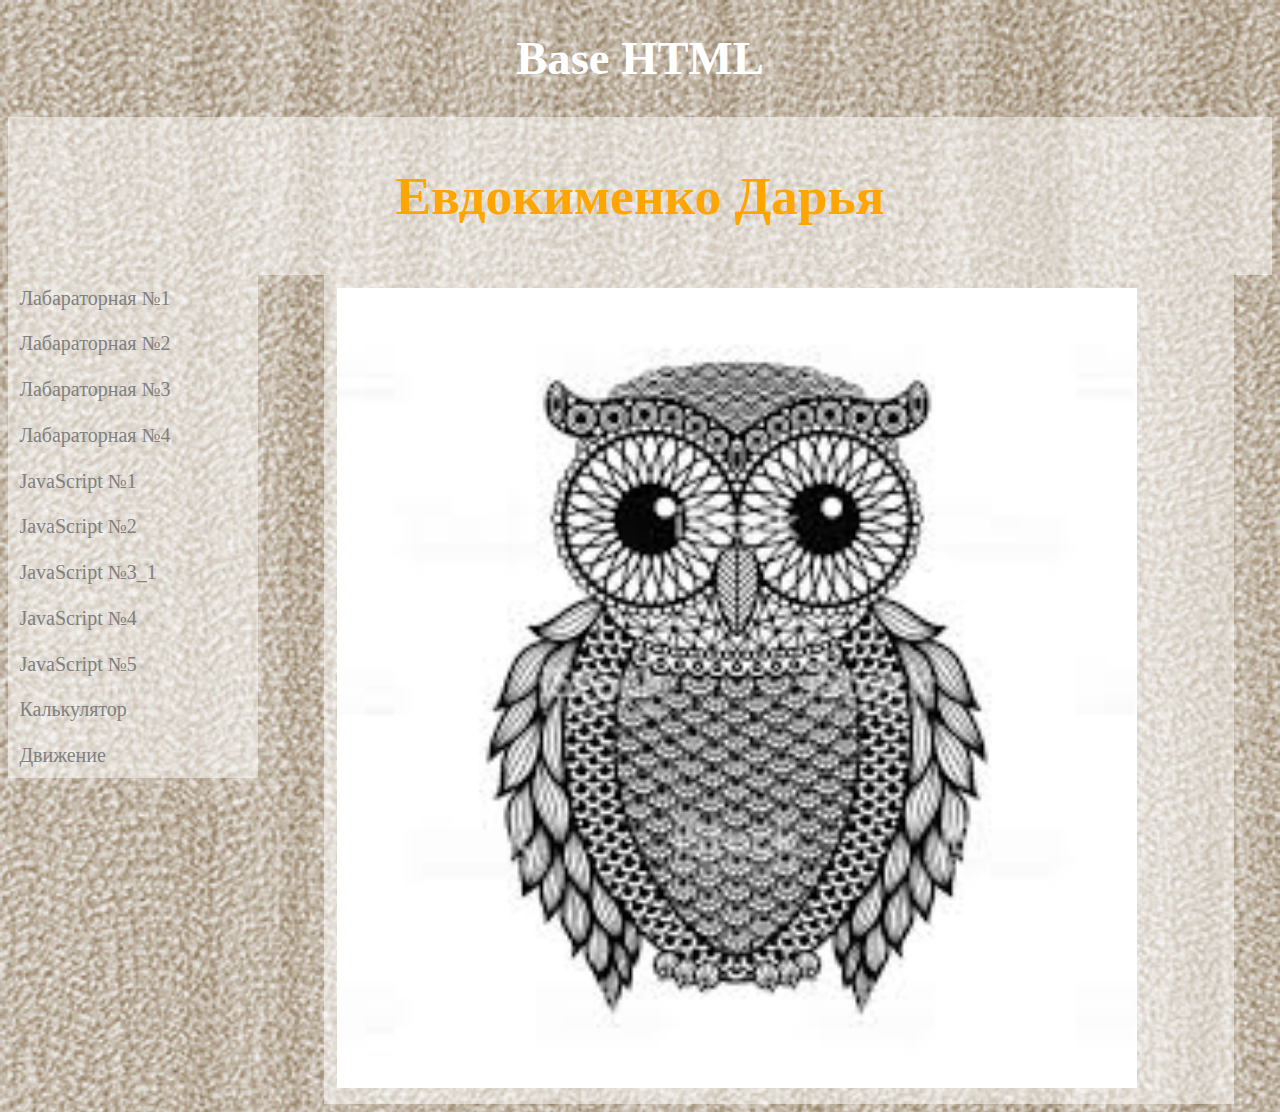
<file: index.html>
<!DOCTYPE html> 
<html>
	<head>
		<link rel="stylesheet" href="styles.css" />
		<meta charset="UTF-8" />
		<title>Сайт</title>
	</head>
	<body>
	<h1>Base HTML</h1>
    <div class="header"><h1>Евдокименко Дарья</h1></div>	
    <div class="navig">
         <div class="nav" >
     <a href="lab1.html">
            Лабараторная №1
        </a>
        </div>
        <div class="nav">
            <a href="lab2.html">
               Лабараторная №2  
            </a>
           
        </div>
        <div class="nav">
            <a href="lab3.html">
            Лабараторная №3
        </a>
        </div>
        <div class="nav">
            <a href="Lab2(3).html">
            Лабараторная №4
        </a>
        </div>
<div class="nav">
            <a href="lb1.html">
           JavaScript №1
        </a>
        </div>

<div class="nav">
            <a href="lb2.html">
           JavaScript №2
        </a>
        </div>
	   
<div class="nav">
            <a href="operation.html"> 
	    JavaScript №3_1
	</a>
	</div>
	    
	   <div class="nav">
            <a href="lab4.html"> 
	    JavaScript №4
	</a>
	</div>
        
	    <div class="nav">
            <a href="lab5.html"> 
	    JavaScript №5
	</a>
	</div>   
	     <div class="nav">
            <a href="Calc.html"> 
	   Калькулятор
	</a>
	</div>
        
	    <div class="nav">
            <a href="движение.html"> 
	    Движение
	</a>
	</div>   


        
    </div>
    

<div class="content">
        <img src="images.jpg" width="800" >
    </div>
	</body>
</html>
</file>
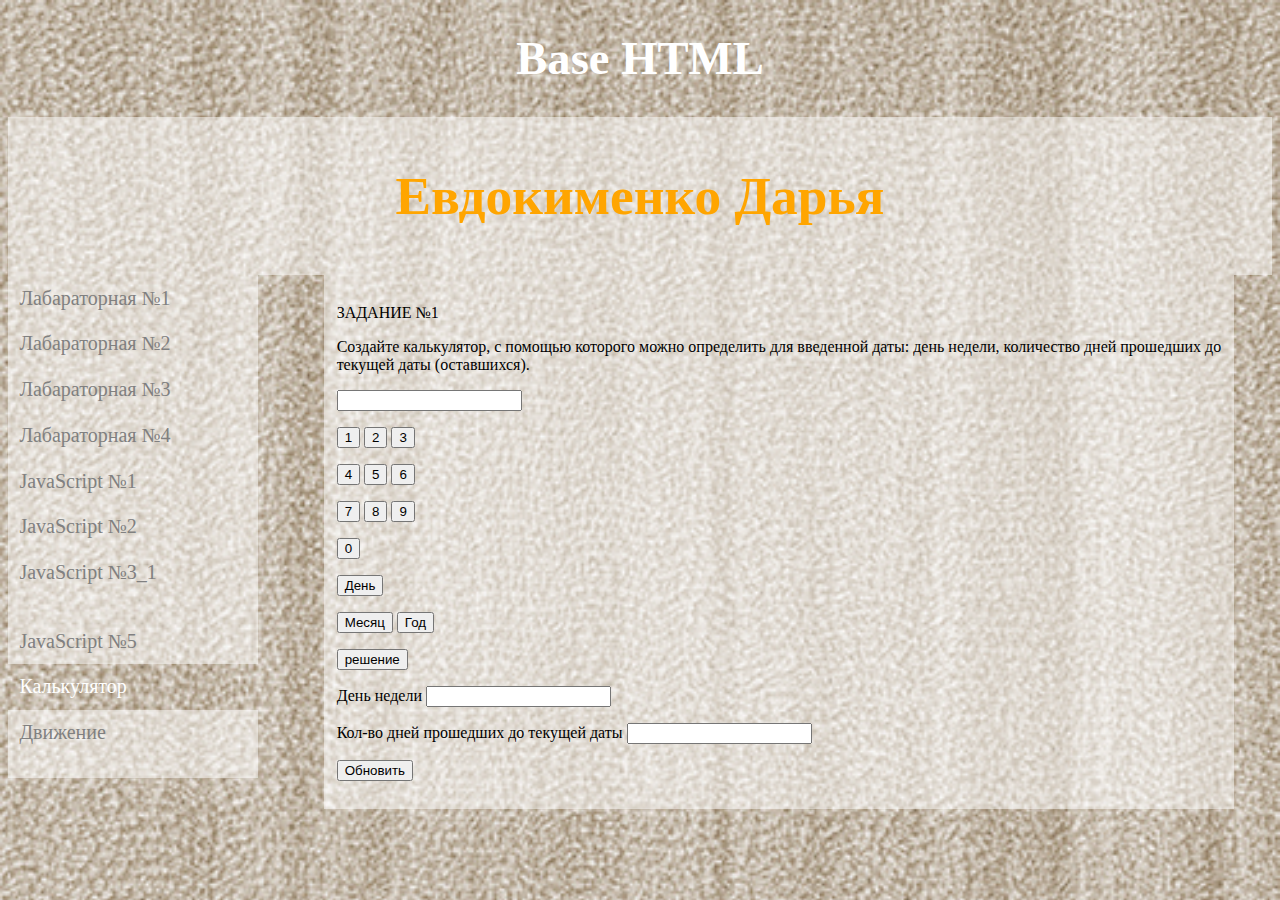
<file: Calc.html>
<!DOCTYPE html> 
<html>
	<head>
		<link rel="stylesheet" href="styles.css" />
		<meta charset="UTF-8" />
<script src="calc.js">
</script>
		<title>Сайт</title>
	</head>
	<body>
	<h1>Base HTML</h1>
    <div class="header"><h1>Евдокименко Дарья</h1></div>	
    <div class="navig">
       <div class="nav" >
     <a href="lab1.html">
            Лабараторная №1
        </a>
        </div>
        <div class="nav">
            <a href="lab2.html">
               Лабараторная №2  
            </a>
           
        </div>
        <div class="nav">
            <a href="lab3.html">
            Лабараторная №3
        </a>
        </div>
        <div class="nav">
            <a href="lab4.html">
            Лабараторная №4
        </a>
        </div>
<div class="nav">
            <a href="lb1.html">
           JavaScript №1
        </a>
        </div>

<div class="nav">
            <a href="lb2.html">
           JavaScript №2
        </a>
        </div>
	   
<div class="nav">
            <a href="operation.html"> 
	    JavaScript №3_1
	</a>
	</div>
        
 <div class="nav">
            <a href="lab4.html"
	    JavaScript №4
	</a>
	</div>
        
	    <div class="nav">
            <a href="lab5.html"> 
	    JavaScript №5
	</a>
	</div>
		    <div class="nav" style="background-color: rgba(255,255,255,0);
    color: white;">
	   Калькулятор
	</a>
	</div>
        
	    <div class="nav">
            <a href="движение.html"> 
	    Движение
	</a>
	</div>   

     <div class="nav">
            <a href="modul.html"></a>
          
  
    </div>
    </div>



   <div class="content">


<div>
<form action="">
					<p>ЗАДАНИЕ №1</p>
					<p>Создайте калькулятор, с помощью которого можно определить для введенной даты: день недели, количество дней прошедших до текущей даты (оставшихся).</p>
					<p><input id="tx1" type="text" value=""></p>
   					<p><input name="calc" type="button" value="1" onclick="f(1)"> 
					   <input name="calc" type="button" value="2" onclick="f(2)">
				           <input name="calc" type="button" value="3" onclick="f(3)"></p>
   					<p><input name="calc" type="button" value="4" onclick="f(4)">
					   <input name="calc" type="button" value="5" onclick="f(5)">
				           <input name="calc" type="button" value="6" onclick="f(6)"></p>
					<p><input name="calc" type="button" value="7" onclick="f(7)">
					   <input name="calc" type="button" value="8" onclick="f(8)">
					   <input name="calc" type="button" value="9" onclick="f(9)"></p>
					<p><input name="calc" type="button" value="0" onclick="f(0)"></p>
					 <p><input name="calc" type="button" value="День" onclick="f1()"></p>
					<p><input name="calc" type="button" value="Месяц" onclick="f2()">
					    <input name="calc" type="button" value="Год" onclick="f3()"></p>
					
					
					<p><input name="calc" type="button" value="решение" onclick="f4()"> </p>
					<p>День недели <input id="tx2" type="text" value=""></p>
					<p>Кол-во дней прошедших до текущей даты <input id="tx3" type="text" value=""></p>
					<p><input type="submit" value="Обновить"></p>
				</form>
</div>
	   </div>
</body> 
</html>
</file>
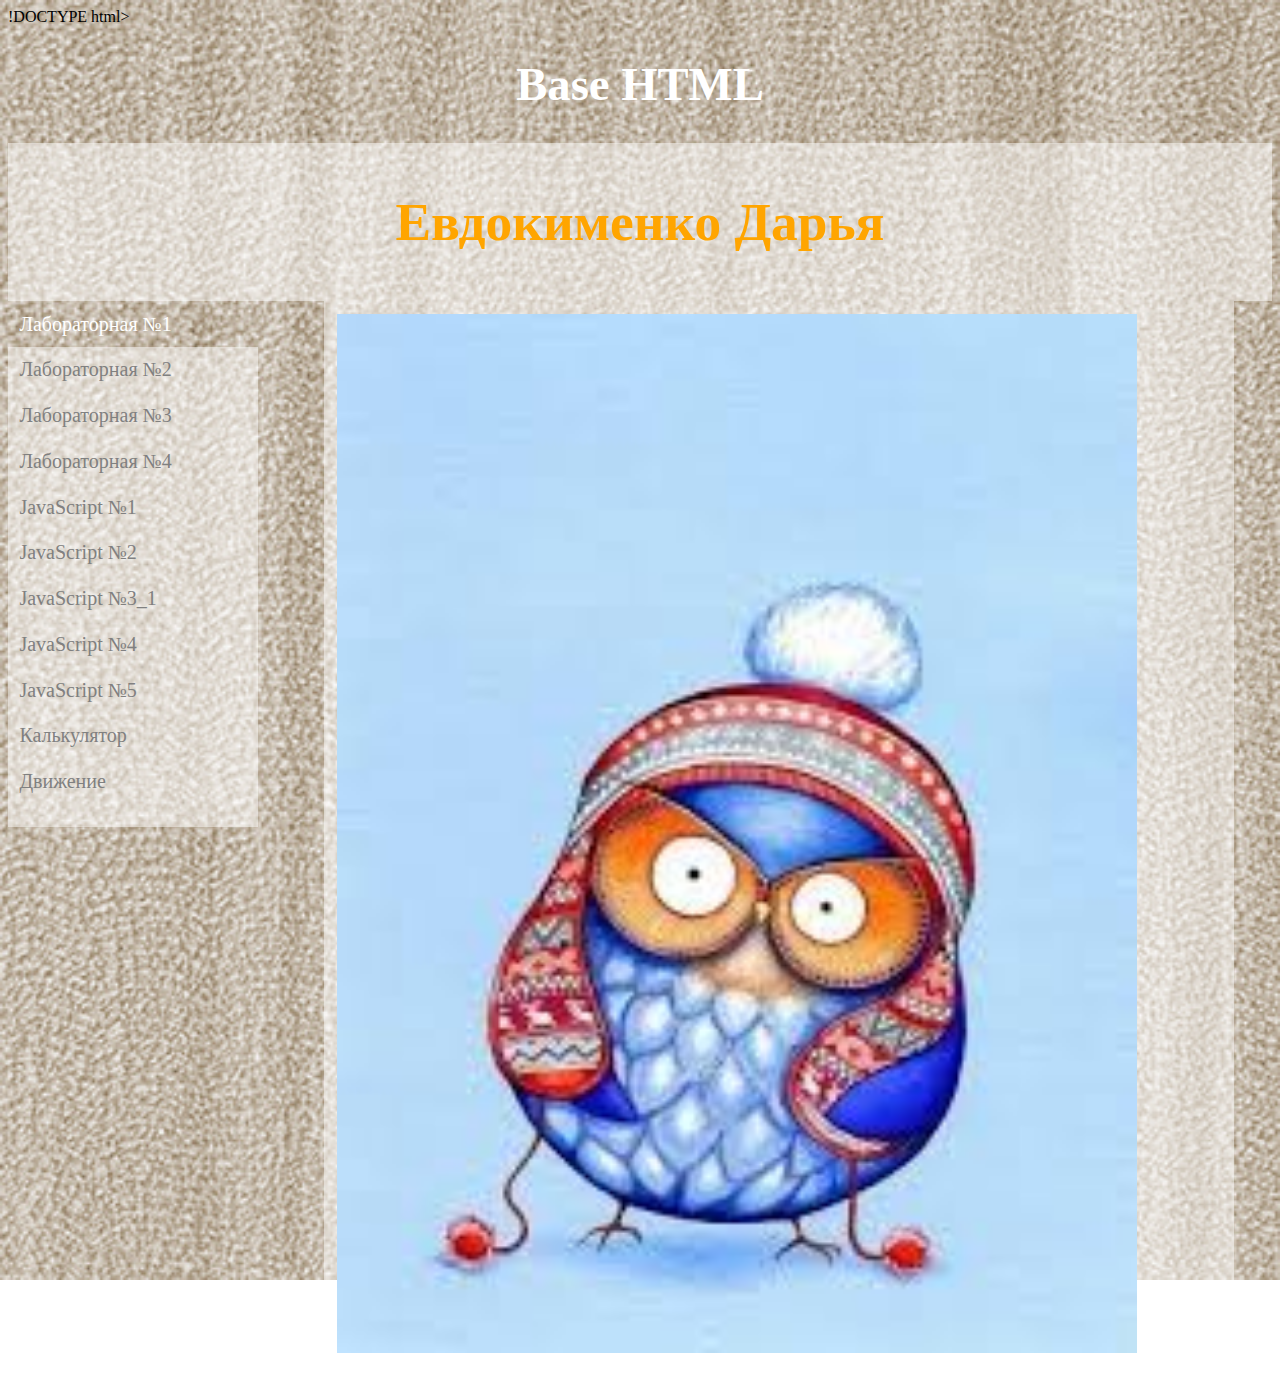
<file: lab1.html>
!DOCTYPE html> 
<html>
	<head>
		<link rel="stylesheet" href="styles.css" />
		<meta charset="UTF-8" />
		<title>Сайт</title>
	</head>
	<body>
	<h1>Base HTML</h1>
    <div class="header"><h1>Евдокименко Дарья</h1></div>	
    <div class="navig">
        <div class="nav" style="background-color: rgba(255,255,255,0);
    color: white;">
            Лабораторная №1
        </div>
        <div class="nav">
            <a href="lab2.html">
               Лабораторная №2  
            </a>
           
        </div>
        <div class="nav">
            <a href="lab3.html">
            Лабораторная №3
        </a>
        </div>
        <div class="nav">
            <a href="lab4.html">
            Лабораторная №4
        </a>
        </div>
<div class="nav">
            <a href="lb1.html">
           JavaScript №1
        </a>
        </div>

<div class="nav">
            <a href="lb2.html">
           JavaScript №2
        </a>
        </div>
	    
	    <div class="nav">
            <a href="operation.html"> 
	    JavaScript №3_1
	</a>
</div>
	     <div class="nav">
            <a href="lab4.html"> 
	    JavaScript №4
	</a>
	</div>
        
	    <div class="nav">
            <a href="lab5.html"> 
	    JavaScript №5
	</a>
	</div>
	       <div class="nav">
            <a href="Calc.html"> 
	   Калькулятор
	</a>
	</div>
        
	    <div class="nav">
            <a href="движение.html"> 
	    Движение
	</a>
	</div>   

        <div class="nav">
            <a href="modul.html">
          
        </a>
        </div>
    </div>
    <div class="content">
        <img src="Без названия.jpg" width="800" >
    </div>
	</body>
</html>
</file>
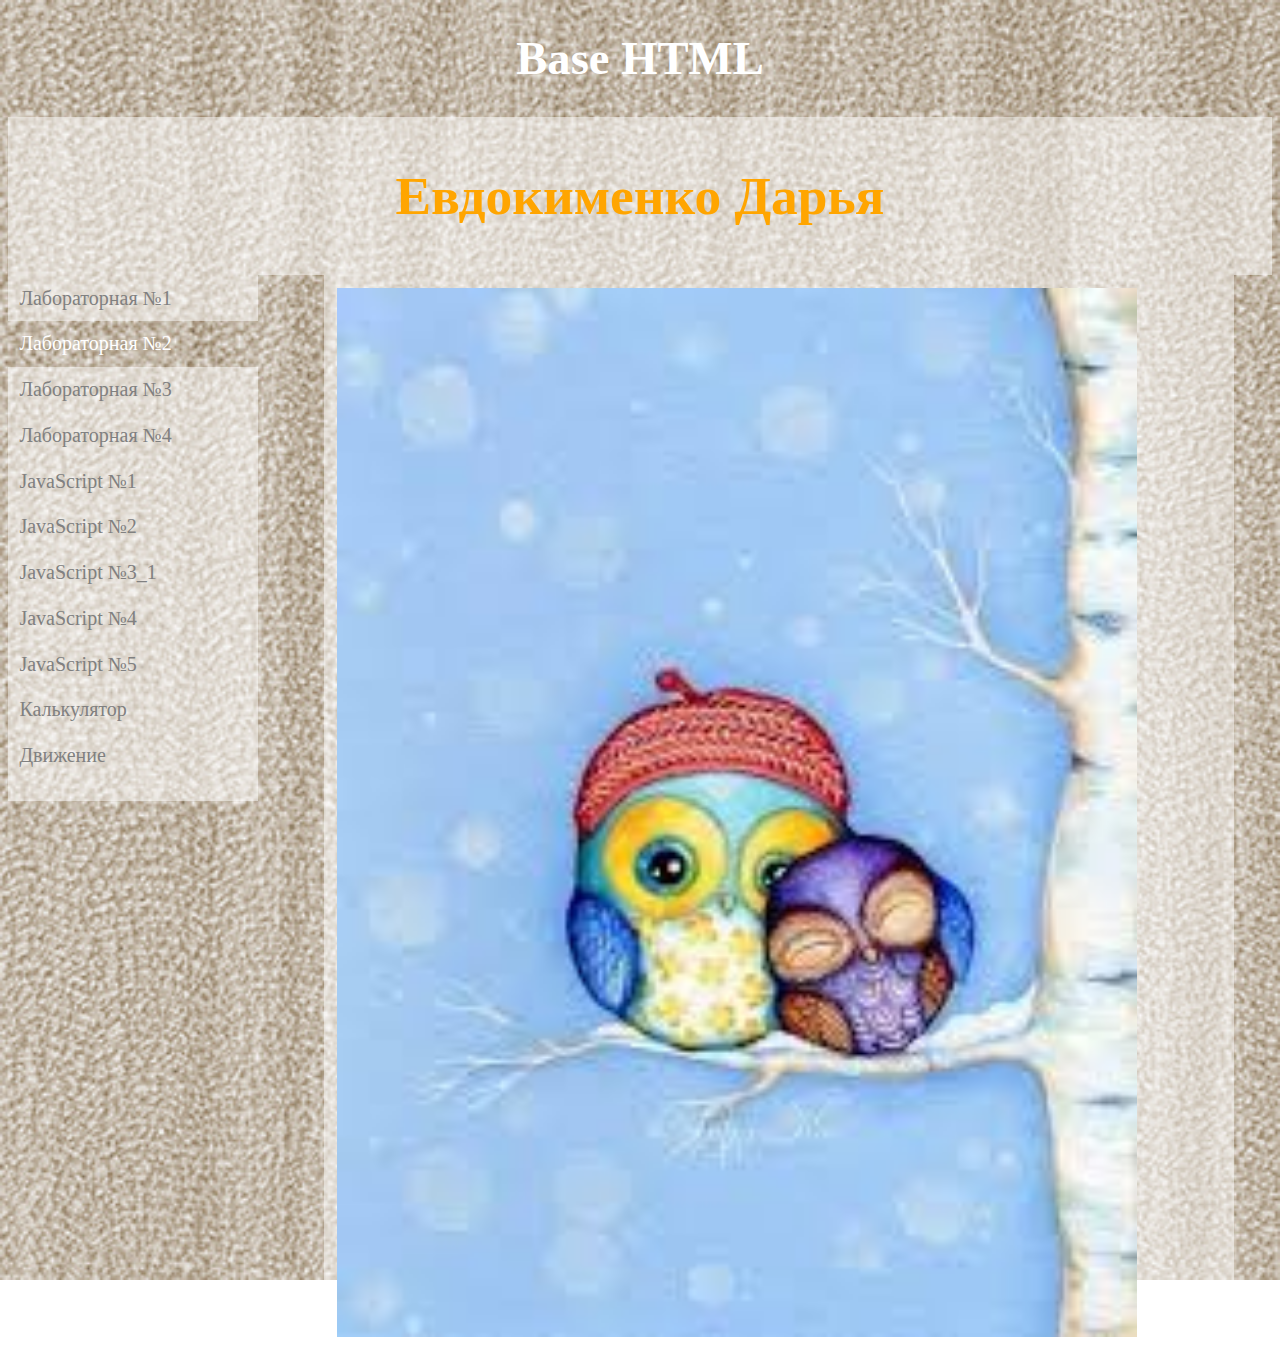
<file: lab2.html>
<!DOCTYPE html> 
<html>
	<head>
		<link rel="stylesheet" href="styles.css" />
		<meta charset="UTF-8" />
		<title>Сайт</title>
	</head>
	<body>
	<h1>Base HTML</h1>
    <div class="header"><h1>Евдокименко Дарья</h1></div>	
    <div class="navig">
        <div class="nav" >
     <a href="lab1.html">
            Лабораторная №1
        </a>
        </div>
        <div class="nav " style="background-color: rgba(255,255,255,0);
    color: white;">
           
               Лабораторная №2  
            
           
        </div>
        <div class="nav">
            <a href="lab3.html">
            Лабораторная №3
        </a>
        </div>
        <div class="nav">
            <a href="lab4.html">
            Лабораторная №4
        </a>
        </div>
<div class="nav">
            <a href="lb1.html">
           JavaScript №1
        </a>
        </div>

<div class="nav">
            <a href="lb2.html">
           JavaScript №2
        </a>
        </div>
	    <div class="nav">
            <a href="operation.html"> 
	    JavaScript №3_1
	</a>
</div>
	     <div class="nav">
            <a href="lab4.html"> 
	    JavaScript №4
	</a>
	</div>
        
	    <div class="nav">
            <a href="lab5.html"> 
	    JavaScript №5
	</a>
	</div>
	      <div class="nav">
            <a href="Calc.html"> 
	   Калькулятор
	</a>
	</div>
        
	    <div class="nav">
            <a href="движение.html"> 
	    Движение
	</a>
	</div>   

        <div class="nav">
            <a href="modul.html">
          
        </a>
        </div>
	    
    </div>
    <div class="content">
        <img src="images (1).jpg" width="800" >
    </div>
	</body>
</html>
</file>
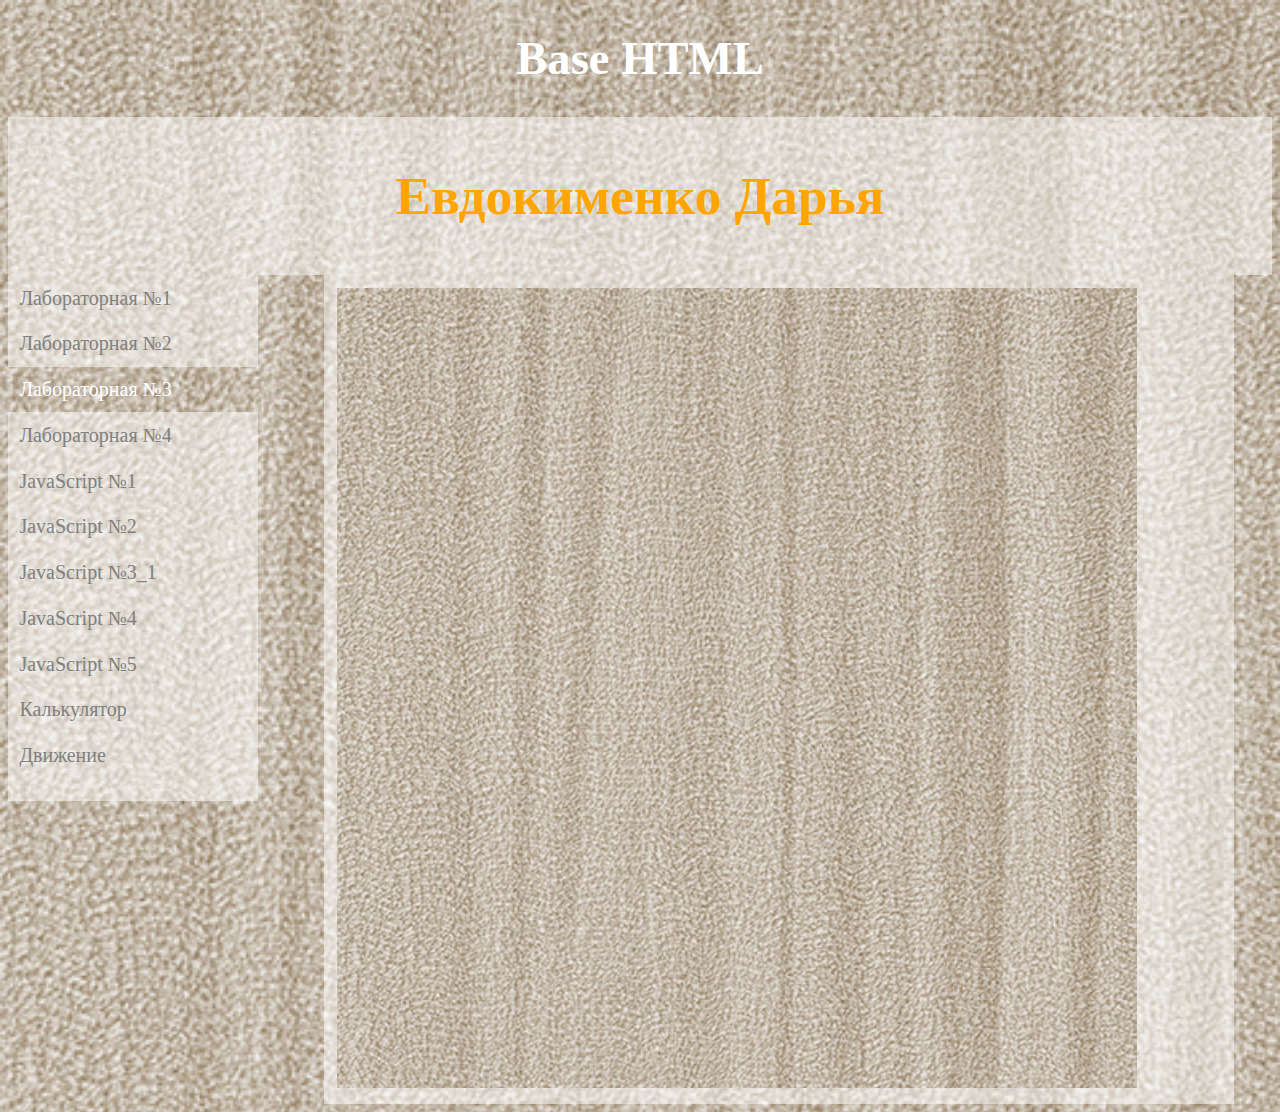
<file: lab3.html>
<!DOCTYPE html> 
<html>
	<head>
		<link rel="stylesheet" href="styles.css" />
		<meta charset="UTF-8" />
		<title>Сайт</title>
	</head>
	<body>
	<h1>Base HTML</h1>
    <div class="header"><h1>Евдокименко Дарья</h1></div>	
    <div class="navig">
         <div class="nav" >
     <a href="lab1.html">
            Лабораторная №1
        </a>
        </div>
        <div class="nav">
            <a href="lab2.html">
               Лабораторная №2  
            </a>
           
        </div>
        <div class="nav"  style="background-color: rgba(255,255,255,0);
    color: white;">
            
            Лабораторная №3
        
        </div>
        <div class="nav">
            <a href="lab4.html">
            Лабораторная №4
        </a>
        </div>
<div class="nav">
            <a href="lb1.html">
           JavaScript №1
        </a>
        </div>

<div class="nav">
            <a href="lb2.html">
           JavaScript №2
        </a>
        </div>
	    
	    <div class="nav">
            <a href="operation.html"> 
	    JavaScript №3_1
	</a>
</div>
	     <div class="nav">
            <a href="lab4.html"> 
	    JavaScript №4
	</a>
	</div>
        
	    <div class="nav">
            <a href="lab5.html"> 
	    JavaScript №5
	</a>
	</div>
	       <div class="nav">
            <a href="Calc.html"> 
	   Калькулятор
	</a>
	</div>
        
	    <div class="nav">
            <a href="движение.html"> 
	    Движение
	</a>
	</div>   

        <div class="nav">
            <a href="modul.html">
            
        </a>
        </div>
    </div>
    <div class="content">
        <img src="980d87a7d24f12b54e2bc5f6dcb524f7.jpg" width="800" >
    </div>
	</body>
</html>
</file>
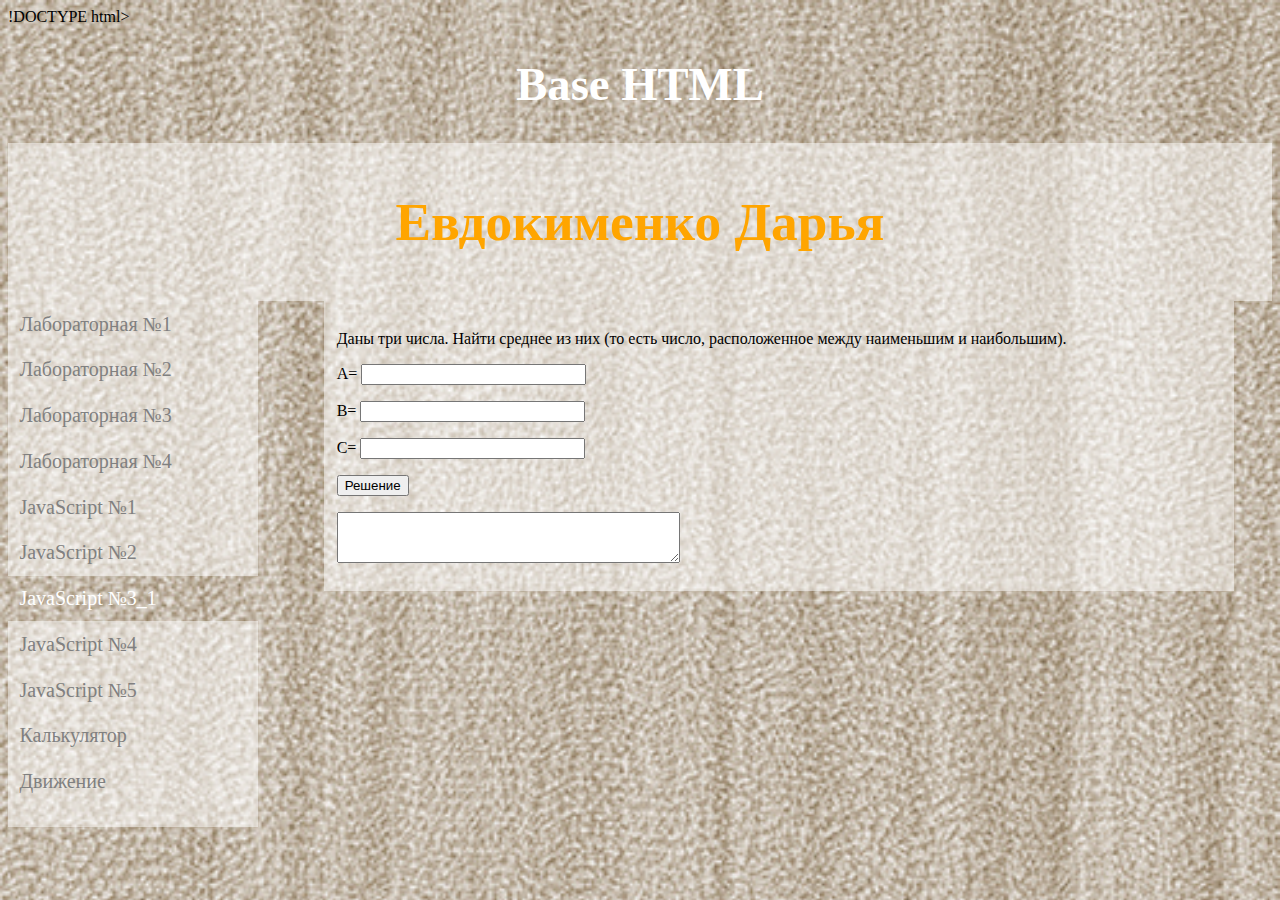
<file: lab3_1.html>
!DOCTYPE html> 
<html>
	<head>
		<link rel="stylesheet" href="styles.css" />
		<meta charset="UTF-8" />
		<script src="JavaScript3.1.js"></script>
		
	</head>
	<body>
	<h1>Base HTML</h1>
    <div class="header"><h1>Евдокименко Дарья</h1></div>	
    <div class="navig">
        <div class="nav">
		<a href="lab1.html">
            Лабораторная №1
        </div>
        <div class="nav">
            <a href="lab2.html">
               Лабораторная №2  
            </a>
           
        </div>
        <div class="nav">
            <a href="lab3.html">
            Лабораторная №3
        </a>
        </div>
        <div class="nav">
            <a href="lab4.html">
            Лабораторная №4
        </a>
        </div>
<div class="nav">
            <a href="lb1.html">
           JavaScript №1
        </a>
        </div>

<div class="nav">
            <a href="lb2.html">
           JavaScript №2
        </a>
        </div>
	    
	   <div class="nav" style="background-color: rgba(255,255,255,0);
    color: white;">
	    JavaScript №3_1
	</a>
</div>
	     <div class="nav">
            <a href="lab4.html"> 
	    JavaScript №4
	</a>
	</div>
        
	    <div class="nav">
            <a href="lab5.html"> 
	    JavaScript №5
	</a>
	</div>
	       <div class="nav">
            <a href="Calc.html"> 
	   Калькулятор
	</a>
	</div>
        
	    <div class="nav">
            <a href="движение.html"> 
	    Движение
	</a>
	</div>   

        <div class="nav">
            <a href="modul.html">
          
        </a>
        </div>
    </div>
<div class="content">
	<p>
	Даны три числа. Найти среднее из них (то есть число, расположенное
между наименьшим и наибольшим).
		</p>
<form>
<p>
A= <input id="tx1"
size="25" type="text">
</p>
<p>
B= <input id="tx2" 
size="25" type="text">
</p>
<p>
C= <input id="tx3"
size="25" type="text">
</p>
<p>
<input value="Решение"
onclick="f1()" type="button">
</p>
<p>
<textarea id="t4" name="comment" cols="40" rows="3"></textarea>
</p>
</form>
</body>
</html>
</file>
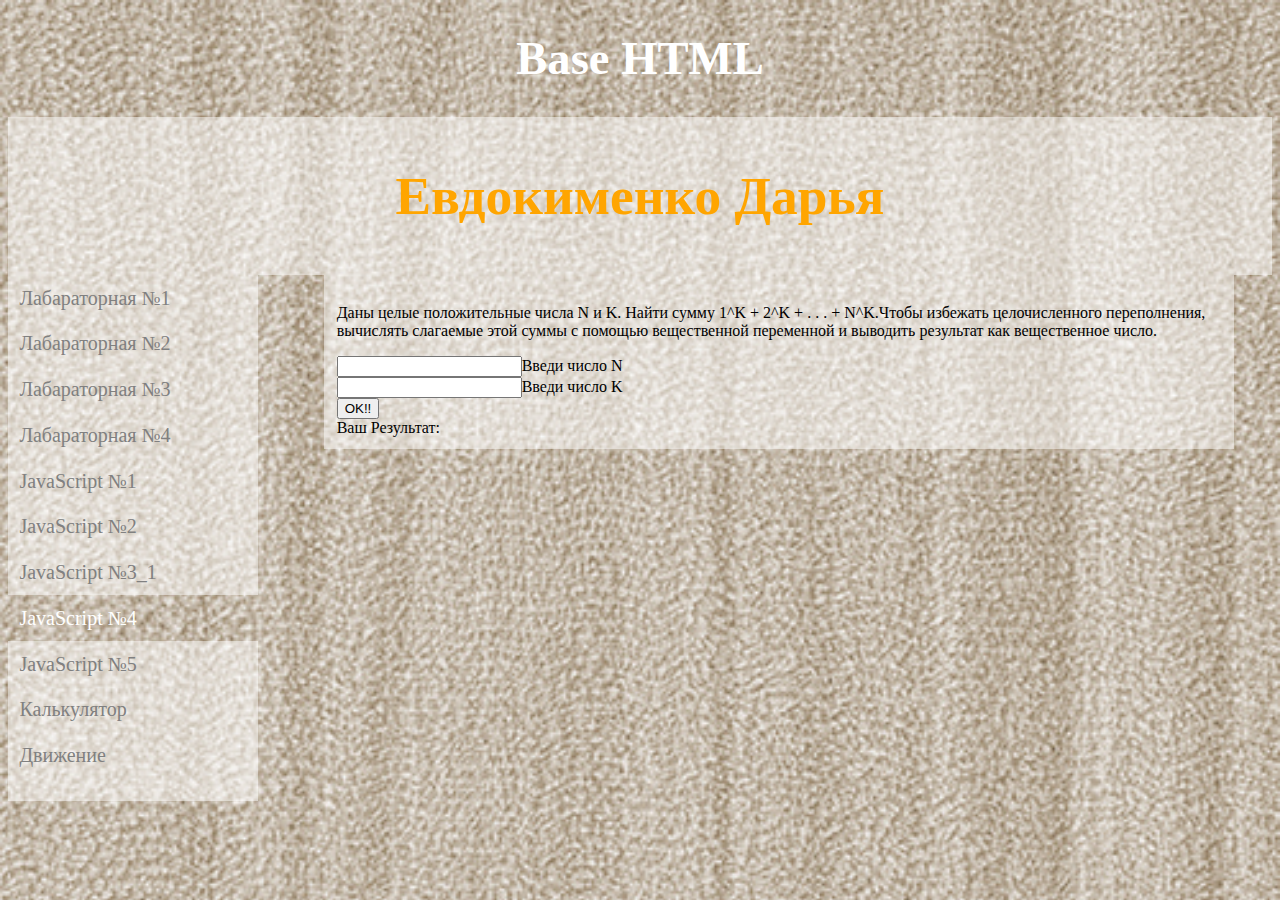
<file: lab4.html>
<!DOCTYPE html> 
<html>
	<head>
		<link rel="stylesheet" href="styles.css" />
		<meta charset="UTF-8" />
<script src="script4.js">
</script>
		<title>Сайт</title>
	</head>
	<body>
	<h1>Base HTML</h1>
    <div class="header"><h1>Евдокименко Дарья</h1></div>	
    <div class="navig">
       <div class="nav" >
     <a href="lab1.html">
            Лабараторная №1
        </a>
        </div>
        <div class="nav">
            <a href="lab2.html">
               Лабараторная №2  
            </a>
           
        </div>
        <div class="nav">
            <a href="lab3.html">
            Лабараторная №3
        </a>
        </div>
        <div class="nav">
            <a href="lab4.html">
            Лабараторная №4
        </a>
        </div>
<div class="nav">
            <a href="lb1.html">
           JavaScript №1
        </a>
        </div>

<div class="nav">
            <a href="lb2.html">
           JavaScript №2
        </a>
        </div>
	   
<div class="nav">
            <a href="operation.html"> 
	    JavaScript №3_1
	</a>
	</div>
        
	 <div class="nav" style="background-color: rgba(255,255,255,0);
    color: white;">
	    JavaScript №4
	</a>
	</div>
        
	    <div class="nav">
            <a href="lab5.html"> 
	    JavaScript №5
	</a>
	</div>
		   <div class="nav">
            <a href="Calc.html"> 
	   Калькулятор
	</a>
	</div>
        
	    <div class="nav">
            <a href="движение.html"> 
	    Движение
	</a>
	</div>   

     <div class="nav">
            <a href="modul.html"></a>
          
  
    </div>
    </div>



   <div class="content">
<div>
<p>Даны целые положительные числа N и K. Найти сумму 1^K + 2^K + . . . + N^K.Чтобы избежать целочисленного переполнения, вычислять слагаемые этой суммы с помощью вещественной переменной и выводить результат как вещественное число.</p>

<form action="" method="post">
<input type="text" id="N">Введи число N<br>
<input type="text" id="K">Введи число K<br>


<input type="button" name="btn1" value="OK!!" onclick="middle()"><br>

Ваш Результат:<div id="result" style="border:"></div>
</form>
</div>
</div>
</body>
</html>
</file>
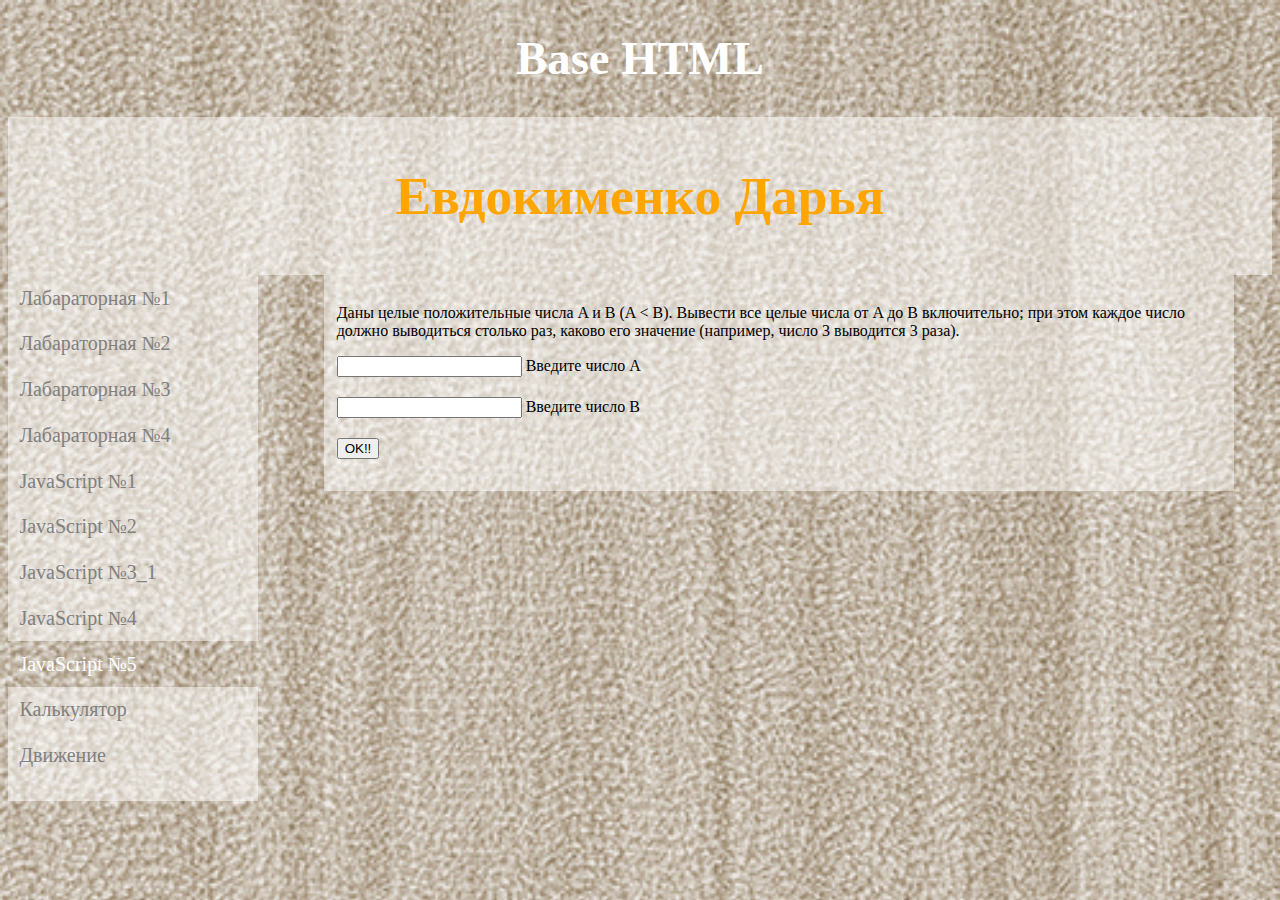
<file: lab5.html>
<!DOCTYPE html> 
<html>
	<head>
		<link rel="stylesheet" href="styles.css" />
		<meta charset="UTF-8" />
<script src="script5.js">
</script>
		<title>Сайт</title>
	</head>
	<body>
	<h1>Base HTML</h1>
    <div class="header"><h1>Евдокименко Дарья</h1></div>	
    <div class="navig">
       <div class="nav" >
     <a href="lab1.html">
            Лабараторная №1
        </a>
        </div>
        <div class="nav">
            <a href="lab2.html">
               Лабараторная №2  
            </a>
           
        </div>
        <div class="nav">
            <a href="lab3.html">
            Лабараторная №3
        </a>
        </div>
        <div class="nav">
            <a href="lab4.html">
            Лабараторная №4
        </a>
        </div>
<div class="nav">
            <a href="lb1.html">
           JavaScript №1
        </a>
        </div>

<div class="nav">
            <a href="lb2.html">
           JavaScript №2
        </a>
        </div>
	   
<div class="nav">
            <a href="operation.html"> 
	    JavaScript №3_1
	</a>
	</div>
        
	  <div class="nav">
            <a href="lab4.html"> 
	    JavaScript №4
	</a>
	</div>
        
 <div class="nav" style="background-color: rgba(255,255,255,0);
    color: white;">
	    JavaScript №5
	</a>
	</div>
		   <div class="nav">
            <a href="Calc.html"> 
	   Калькулятор
	</a>
	</div>
        
	    <div class="nav">
            <a href="движение.html"> 
	    Движение
	</a>
	</div>   

     <div class="nav">
            <a href="modul.html"></a>
          
  
    </div>
    </div>



   <div class="content">

<div>

<p>Даны целые положительные числа A и B (A < B). Вывести все целые
числа от A до B включительно; при этом каждое число должно выводиться
столько раз, каково его значение (например, число 3 выводится 3 раза).</p>
<form action="" method="post">

 
<input type="text" id="A" ,="" style="margin-bottom: 20px">   Введите число A<br>

 <input type="text" id="B" ,="" style="margin-bottom: 20px">   Введите число B<br>

 <input type="button" name="btn1" value="OK!!" onclick="middle()"><br>
 

 <div id="result" ,="" style="margin-top: 20px" "="">
</div>
 
</form>
</div> 
</body>
</html>
</file>
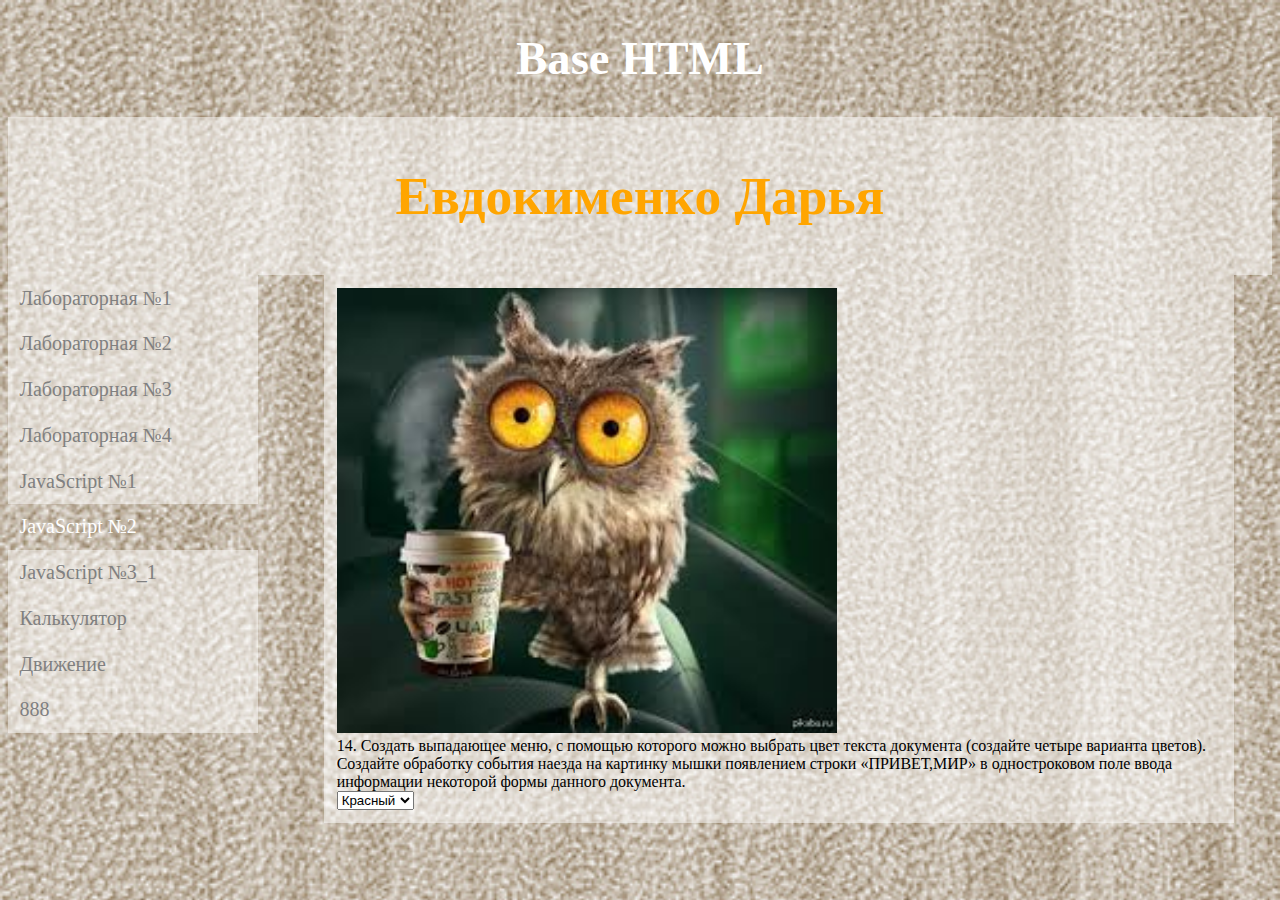
<file: lb2.html>
<!DOCTYPE html> 
<html>
	<head>
		<link rel="stylesheet" href="styles.css" />
		<meta charset="UTF-8" />
<script src="lb2.js">
</script>
		<title>Сайт</title>
	</head>
	<body>
	<h1>Base HTML</h1>
    <div class="header"><h1>Евдокименко Дарья</h1></div>	
    <div class="navig">
 <div class="nav" >
     <a href="lab1.html">
            Лабораторная №1
        </div>
        <div class="nav">
            <a href="lab2.html">
               Лабораторная №2  
            </a>
           
        </div>
        <div class="nav">
            <a href="lab3.html">
            Лабораторная №3
        </a>
        </div>
        <div class="nav">
            <a href="lab4.html">
            Лабораторная №4
        </a>
        </div>
<div class="nav">
            <a href="lb1.html">
           JavaScript №1
        </a>
        </div>

 <div class="nav" style="background-color: rgba(255,255,255,0);
    color: white;">
           JavaScript №2
        </a>
        </div>
	    <div class="nav">
            <a href="operation.html"> 
	    JavaScript №3_1
	</a>
</div>
           <div class="nav">
            <a href="Calc.html"> 
	   Калькулятор
	</a>
	</div>
        
	    <div class="nav">
            <a href="движение.html"> 
	    Движение
	</a>
	</div>   

        <div class="nav">
            <a href="modul.html">888</a>
          
  
    </div>
</div>
    <div class="content">
<img src="sova.jpg" width="500">

<div id="MyDiv">
14. Создать выпадающее меню, с помощью которого можно выбрать цвет текста
документа (создайте четыре варианта цветов). Создайте обработку события наезда на
картинку мышки появлением строки «ПРИВЕТ,МИР» в одностроковом поле ввода
информации некоторой формы данного документа.
<form>
<select name="menu" size="1"  id="sl1" onchange="tg1()">
<option value="1">Красный</option>
<option value="2">Розовый</option>
<option value="3">Зеленый</option>
<option value="4">Голубой</option>
</select>
</form>
</div>




</div>
	</body>
</html>
</file>
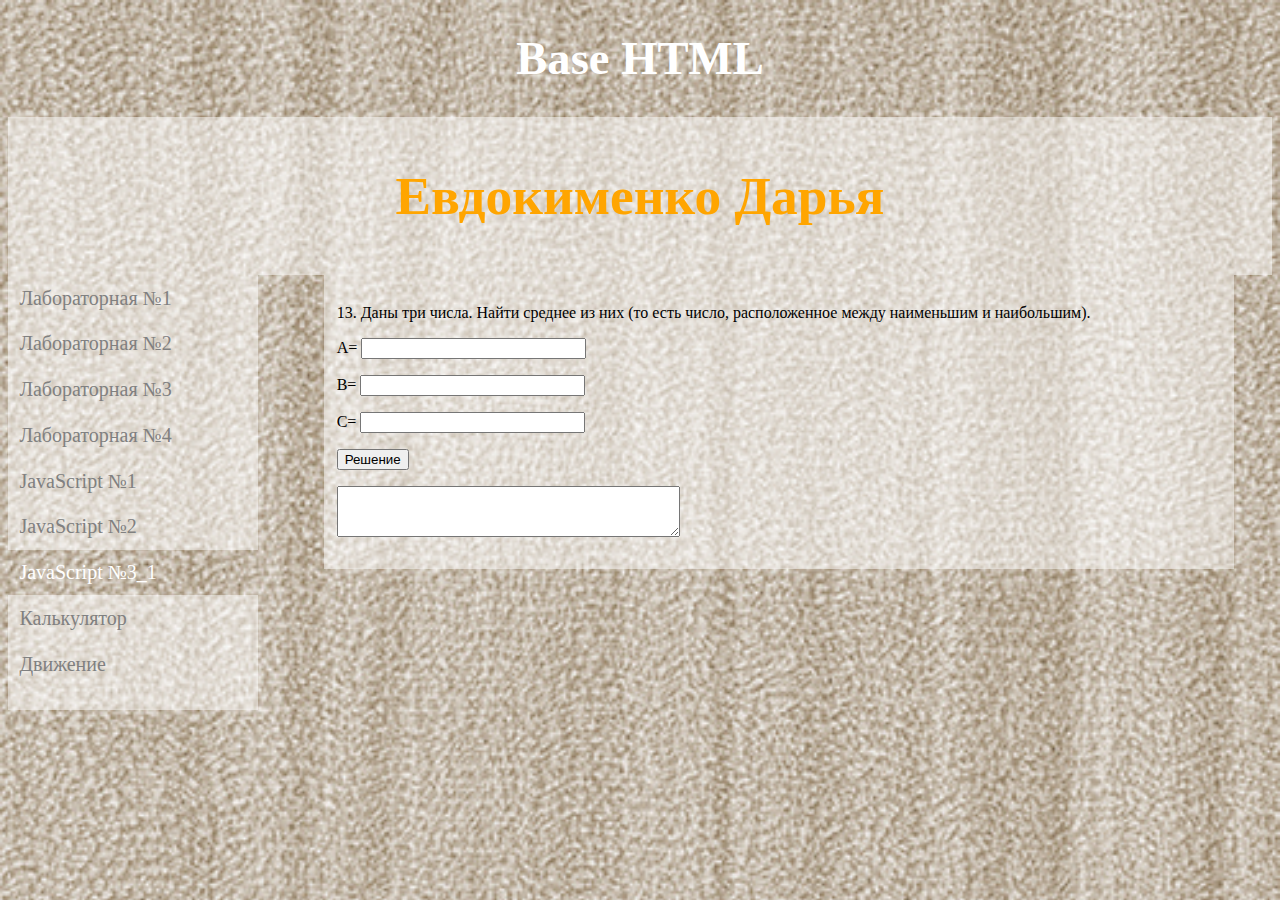
<file: operation.html>
<!DOCTYPE html>
<html>
 <head>
   <link rel="stylesheet" href="styles.css" />
<meta charset="UTF-8" />
<script src="JavaScript3.1.js"></script>
 </head>
 <body>
  <h1>Base HTML</h1>
    <div class="header"><h1>Евдокименко Дарья</h1></div>	
    <div class="navig">
 <div class="nav" >
     <a href="lab1.html">
            Лабораторная №1
        </div>
        <div class="nav">
            <a href="lab2.html">
               Лабораторная №2  
            </a>
           
        </div>
        <div class="nav">
            <a href="lab3.html">
            Лабораторная №3
        </a>
        </div>
        <div class="nav">
            <a href="lab4.html">
            Лабораторная №4
        </a>
        </div>
<div class="nav">
            <a href="lb1.html">
JavaScript №1
        </a>
        </div>

<div class="nav">
            <a href="lb2.html">
           JavaScript №2
        </a>
        </div>
 <div class="nav" style="background-color: rgba(255,255,255,0);
    color: white;">
	    JavaScript №3_1
	</a>
</div>
	   
           <div class="nav">
            <a href="Calc.html"> 
	   Калькулятор
	</a>
	</div>
        
	    <div class="nav">
            <a href="движение.html"> 
	    Движение
	</a>
	</div>   

        <div class="nav">
            <a href="modul.html"></a>
          
  
    </div>
</div>
<div class="content">
<p>
13. Даны три числа. Найти среднее из них (то есть число, расположенное
между наименьшим и наибольшим).
</p>

<form>
<p>
A= <input id="tx1"
size="25" type="text">
</p>

<p>
B= <input id="tx2" 
size="25" type="text">
</p>

<p>
C= <input id="tx3"
size="25" type="text">
</p>

<p>
<input value="Решение"
onclick="f1()" type="button">
</p>

<p>
<textarea id="t4" name="comment" cols="40" rows="3"></textarea>
</p>
</form>

</body>
</html>
</file>
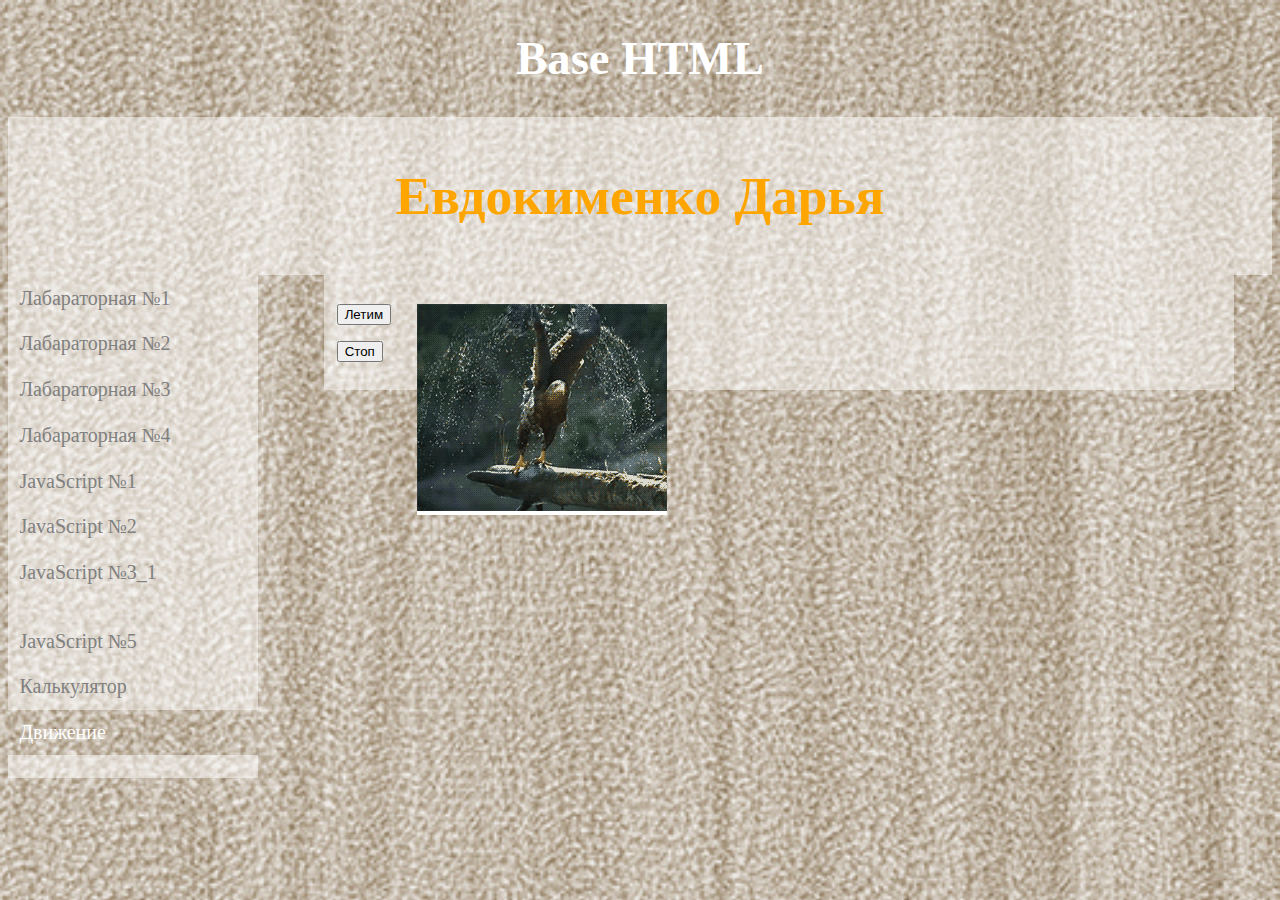
<file: движение.html>
<!DOCTYPE html> 
<html>
	<head>
		<link rel="stylesheet" href="styles.css" />
		<meta charset="UTF-8" />
<script src="gif.js">
</script>
		<title>Сайт</title>
	</head>
	<body>
	<h1>Base HTML</h1>
    <div class="header"><h1>Евдокименко Дарья</h1></div>	
    <div class="navig">
       <div class="nav" >
     <a href="lab1.html">
            Лабараторная №1
        </a>
        </div>
        <div class="nav">
            <a href="lab2.html">
               Лабараторная №2  
            </a>
           
        </div>
        <div class="nav">
            <a href="lab3.html">
            Лабараторная №3
        </a>
        </div>
        <div class="nav">
            <a href="lab4.html">
            Лабараторная №4
        </a>
        </div>
<div class="nav">
            <a href="lb1.html">
           JavaScript №1
        </a>
        </div>

<div class="nav">
            <a href="lb2.html">
           JavaScript №2
        </a>
        </div>
	   
<div class="nav">
            <a href="operation.html"> 
	    JavaScript №3_1
	</a>
	</div>
        
 <div class="nav">
            <a href="lab4.html"
	    JavaScript №4
	</a>
	</div>
        
	    <div class="nav">
            <a href="lab5.html"> 
	    JavaScript №5
	</a>
	</div>
		       
	    <div class="nav">
            <a href="Calc.html"> 
	   Калькулятор
	</a>
	</div>
        
	     <div class="nav" style="background-color: rgba(255,255,255,0);
    color: white;">
	    Движение
	</a>
	</div>   

     <div class="nav">
            <a href="modul.html"></a>
          
  
    </div>
    </div>



   <div class="content">
<div id="b1" style="position:relative;">
 <div id="b11" style="position:absolute; top:0px; left:80px;background-color:white">
<img src="орел.gif" alt="орел" id="tt1">
</div>
<form action="">
 <p><input type="button" value="Летим" onclick="h()"></p>
 <p><input type="button" value="Стоп" onclick="g()"></p>
</form>
 </div>
    </div>
</body> 
</html>
</file>
<file: styles.css>
h1
{
	color:white;
	text-align: center;
	font-size: 35pt;
}
body
{
	background-image: url(980d87a7d24f12b54e2bc5f6dcb524f7.jpg);
	background-repeat: no-repeat;
	background-size: cover;
	background-attachment:fixed;

}
.header h1
{
	color:orange;
	text-align: center;
	font-size: 40pt;
}
.header
{
	background-color: rgba(255,255,255,0.5);
	padding: 1%;
}
.navig
{
	float: left;
	width: 18%;
	height: auto;
	
}
.nav
{
	background-color: rgba(255,255,255,0.5);
	width: 100%;
	height: auto;
	padding: 5%;
	font-size: 15pt;
}
.nav:hover
{
	background-color: rgba(255,255,255,0);
	color: white;
}

.content
{
	background-color: rgba(255,255,255,0.5);
	width: 70%;
	height: auto;
	padding: 1%;
	
	margin-left: 25%;
}
a
{
	text-decoration: none;
	color: grey;
}
a:hover
{
	color: white;
}
</file>
